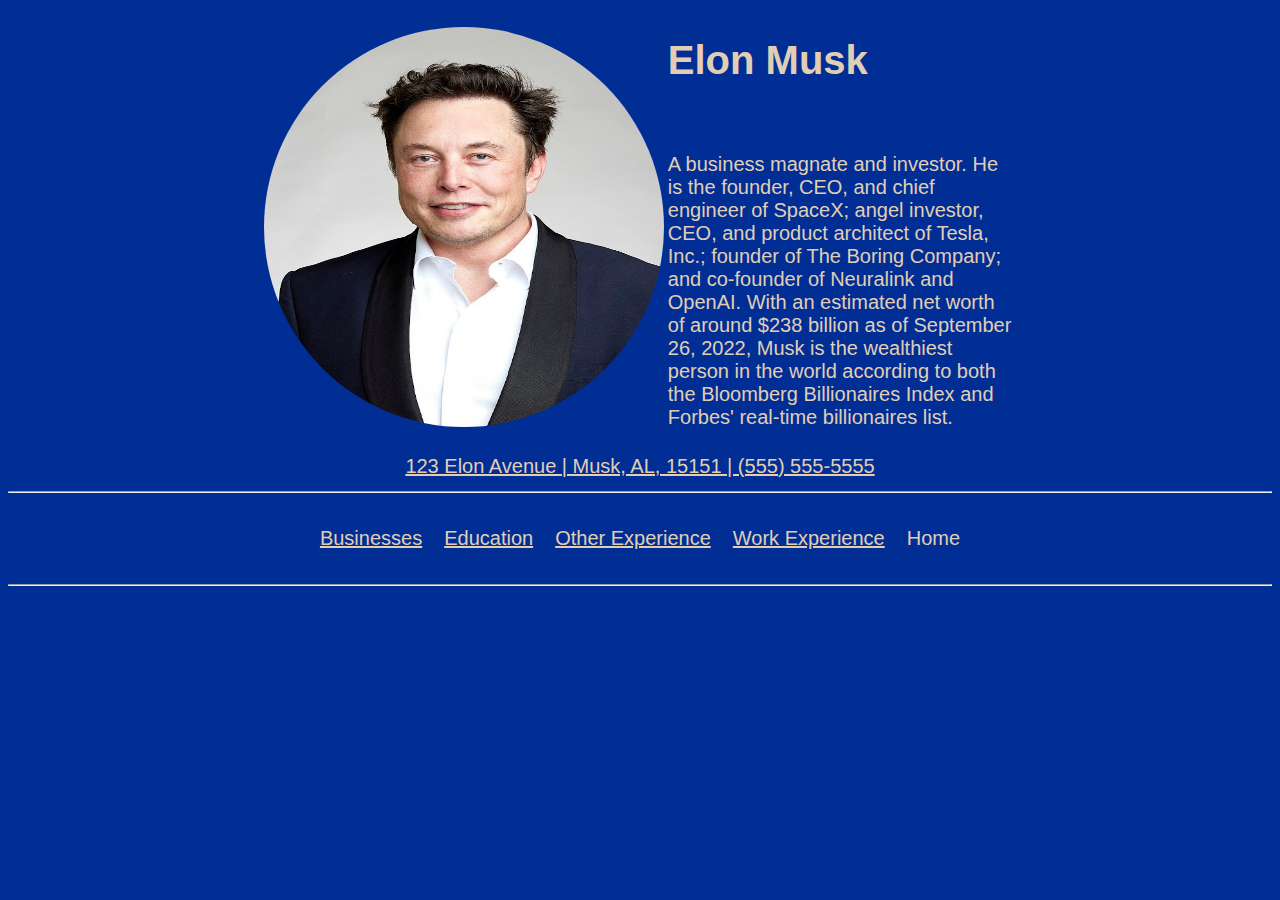
<file: index.html>
<!DOCTYPE html>
<html lang="en" dir="ltr">

<head>
  <meta charset="utf-8">
  <title>Home</title>
  <link rel="stylesheet" href="css/styles.css" />
</head>

<body>
  <table class="profileAlignment">
    <tr>
      <td>
        <img src="images/musk.jpeg" class="profilePic" />
      </td>
      <td>
        <h1>Elon Musk</h1>
        <br />
        <p>
          A business magnate and investor.
          He is the founder, CEO, and chief engineer of SpaceX; angel investor, CEO, and
          product architect of Tesla, Inc.; founder of
          The Boring Company; and co-founder of Neuralink and OpenAI.
          With an estimated net worth of around $238 billion as of September 26, 2022,
          Musk is the wealthiest person in the world according to both the Bloomberg
          Billionaires Index and Forbes' real-time billionaires list.


        </p>
      </td>
    </tr>
  </table>
  <table class="centerTable">
    <tr>
      <td>
        <a href="elon@musk.com">123 Elon Avenue | Musk, AL, 15151 | (555) 555-5555 </a>
      </td>
    </tr>
  </table>
  <hr />
  <table class="centerTable">
    <tr>
      <td class="linkCells">
        <table>
          <tr>
            <td class="linkCells">
             <a href="Businesses.html">Businesses</a>
            </td>
            <td class="linkCells">
             <a href="education.html">Education</a>
            </td>
            <td class="linkCells">
             <a href="otherexperience.html">Other Experience</a>
            </td>
            <td class="linkCells">
             <a href="workexperience.html">Work Experience</a>
            </td>
            <td class="linkCells">
              Home
            </td>
          </tr>
        </table>
      </td>
    </tr>
  </table>
  <hr />

</body>

</html>
</file>
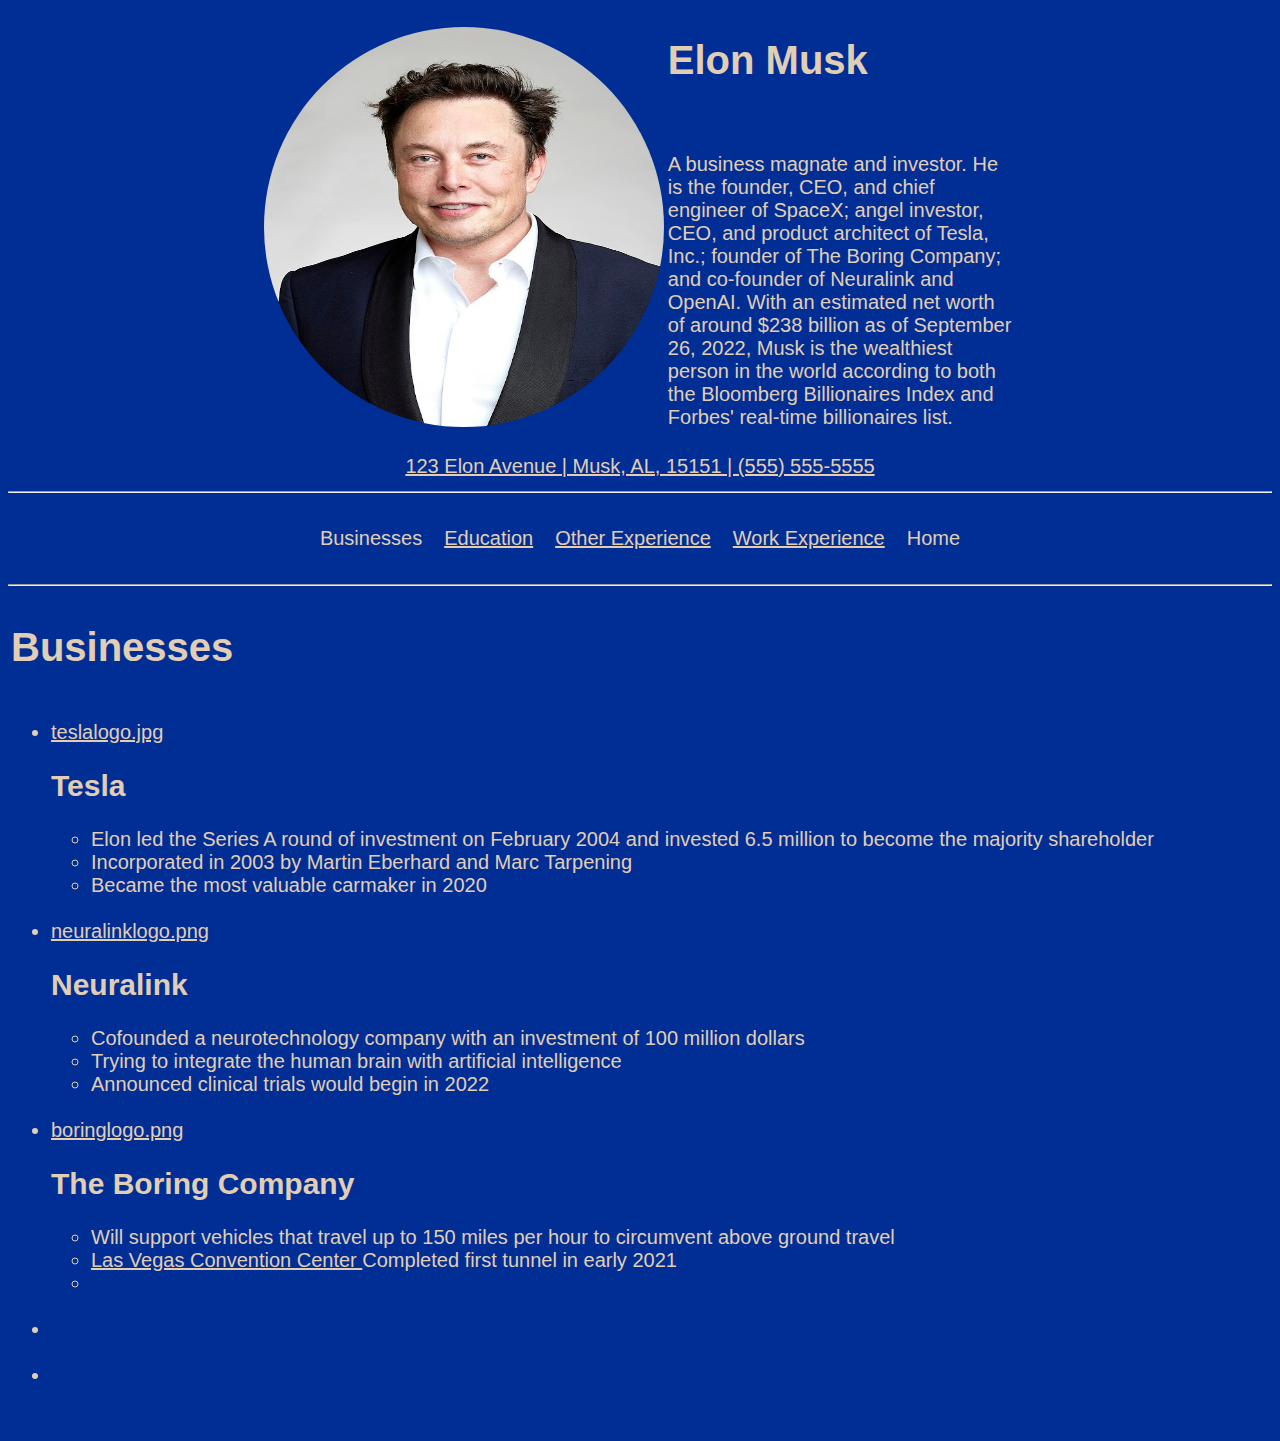
<file: Businesses.html>
<!DOCTYPE html>
<html lang="
" dir="ltr">
  <head>
    <meta charset="utf-8">
    <title>Businesses</title>
      <link rel="stylesheet" href="css/styles.css" />
  </head>
  <body>
    <table class="profileAlignment">
      <tr>
        <td>
          <img src="images/musk.jpeg" class="profilePic" />
        </td>
        <td>
          <h1>Elon Musk</h1>
          <br />
          <p>
            A business magnate and investor.
            He is the founder, CEO, and chief engineer of SpaceX; angel investor, CEO, and
            product architect of Tesla, Inc.; founder of
            The Boring Company; and co-founder of Neuralink and OpenAI.
            With an estimated net worth of around $238 billion as of September 26, 2022,
            Musk is the wealthiest person in the world according to both the Bloomberg
            Billionaires Index and Forbes' real-time billionaires list.


          </p>
        </td>
      </tr>
    </table>
    <table class="centerTable">
      <tr>
        <td>
          <a href="elon@musk.com">123 Elon Avenue | Musk, AL, 15151 | (555) 555-5555 </a>
        </td>
      </tr>
    </table>
    <hr />
    <table class="centerTable">
      <tr>
        <td class="linkCells">
          <table>
            <tr>
              <td class="linkCells">
               Businesses
              </td>
              <td class="linkCells">
               <a href="education.html">Education</a>
              </td>
              <td class="linkCells">
               <a href="otherexperience.html">Other Experience</a>
              </td>
              <td class="linkCells">
               <a href="workexperience.html">Work Experience</a>
              </td>
              <td class="linkCells">
                Home
              </td>
            </tr>
          </table>
        </td>
      </tr>
    </table>
    <hr />
<table>
  <tr>
    <td>
      <h1>Businesses</h1>
    </td>
  </tr>
  <tr>
    <td>
     <ul>
       <li>
         <a href="https://en.wikipedia.org/wiki/Tesla,_Inc.">teslalogo.jpg</a>
         <h2>Tesla</h2>
         <ul>
           <li>
             Elon led the Series
             A round of investment on February 2004 and invested 6.5 million to become the
             majority shareholder
           </li>
           <li>
             Incorporated in 2003 by Martin Eberhard and Marc Tarpening
           </li>
           <li>
             Became the most valuable carmaker in 2020
           </li>
         </ul>
       </li>
       <br />
       <li>
        <a href="https://en.wikipedia.org/wiki/Neuralink"> neuralinklogo.png</a>
        <h2>Neuralink</h2>
        <ul>
          <li>
            Cofounded a neurotechnology company with an investment of 100 million dollars
          </li>
          <li>
            Trying to integrate the human brain with artificial intelligence
          </li>
          <li>
            Announced clinical trials would begin in 2022
          </li>
        </ul>
       </li>
       <br />
       <li>
        <a href="https://en.wikipedia.org/wiki/The_Boring_Company">boringlogo.png</a>
        <h2>The Boring Company</h2>
        <ul>
          <li>
            Will support vehicles that travel up to 150 miles per hour to circumvent above ground travel
          </li>
          <li>
            <a href="https://en.wikipedia.org/wiki/Las_Vegas_Convention_Center"> Las Vegas Convention Center
</a>Completed first tunnel in early 2021
          </li>
          <li>

          </li>
        </ul>
       </li>
       <br />
       <li>

       </li>
       <br />
       <li>

       </li>
       <br />
     </ul>
    </td>
  </tr>
</table>
  </body>
</html>
</file>
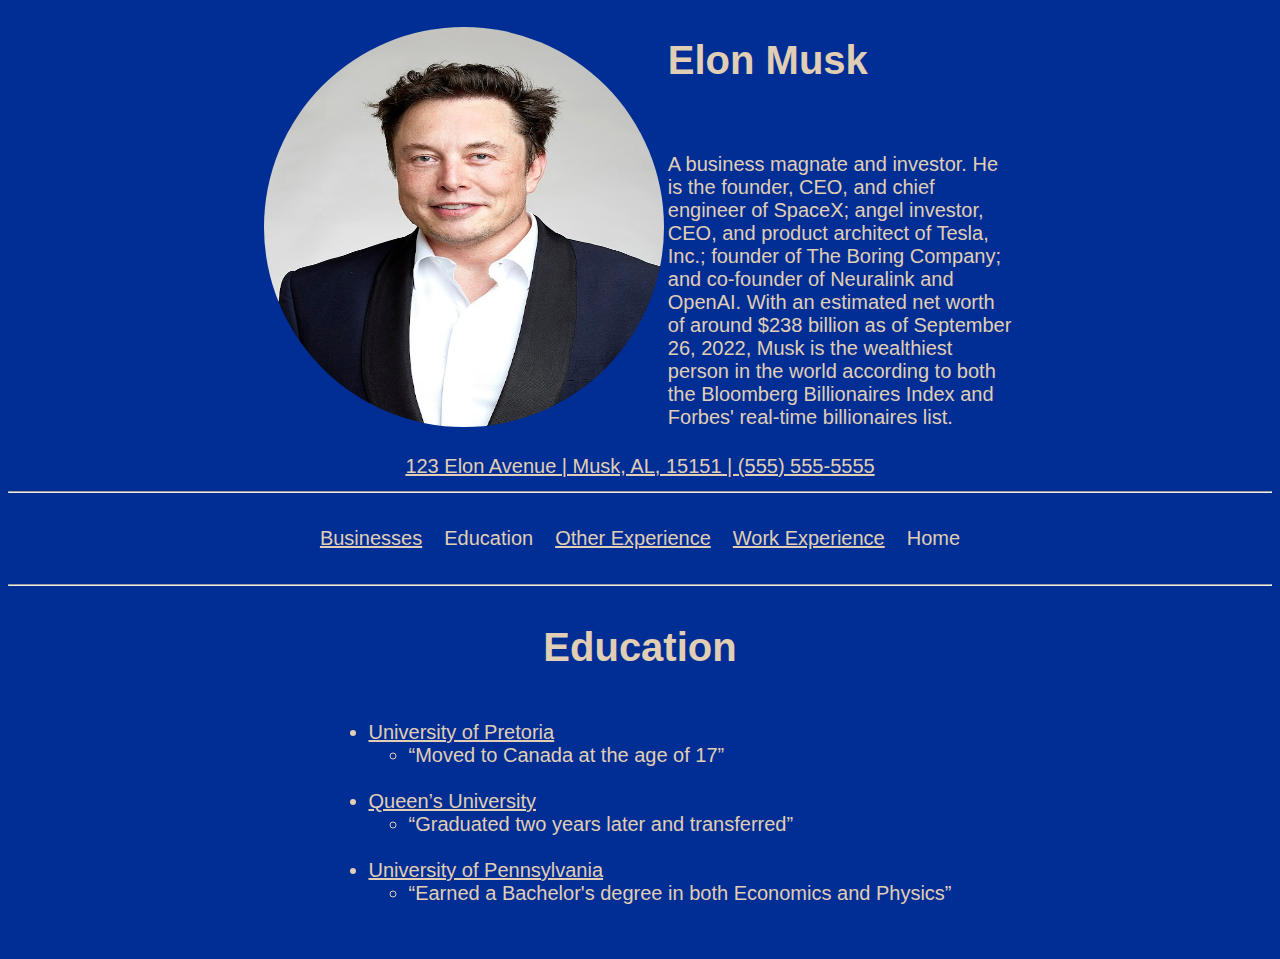
<file: education.html>
<!DOCTYPE html>
<html lang="en" dir="ltr">

<head>
  <meta charset="utf-8">
  <title>Education</title>
  <link rel="stylesheet" href="css/styles.css" />
</head>

<body>
  <table class="profileAlignment">
    <tr>
      <td>
        <img src="images/musk.jpeg" class="profilePic" />
      </td>
      <td>
        <h1>Elon Musk</h1>
        <br />
        <p>
          A business magnate and investor.
          He is the founder, CEO, and chief engineer of SpaceX; angel investor, CEO, and
          product architect of Tesla, Inc.; founder of
          The Boring Company; and co-founder of Neuralink and OpenAI.
          With an estimated net worth of around $238 billion as of September 26, 2022,
          Musk is the wealthiest person in the world according to both the Bloomberg
          Billionaires Index and Forbes' real-time billionaires list.


        </p>
      </td>
    </tr>
  </table>
  <table class="centerTable">
    <tr>
      <td>
        <a href="elon@musk.com">123 Elon Avenue | Musk, AL, 15151 | (555) 555-5555 </a>
      </td>
    </tr>
  </table>
  <hr />
  <table class="centerTable">
    <tr>
      <td class="linkCells">
        <table>
          <tr>
            <td class="linkCells">
              <a href="Businesses.html">Businesses</a>
            </td>
            <td class="linkCells">
              Education
            </td>
            <td class="linkCells">
              <a href="otherexperience.html">Other Experience</a>
            </td>
            <td class="linkCells">
              <a href="workexperience.html">Work Experience</a>
            </td>
            <td class="linkCells">
              Home
            </td>
          </tr>
        </table>
      </td>
    </tr>
  </table>
  <hr />
  <table class="infoAlignment">
    <tr>
      <td class="headOneAlign">
       <h1>Education</h1>
      </td>
    </tr>
    <tr>
      <td>
      <ul>
        <li>
          <a href="https://en.wikipedia.org/wiki/University_of_Pretoria"> University of Pretoria</a>
          <ul>
            <li>
              “Moved to Canada at the age of 17”
            </li>
          </ul>
        </li>
        <br />
        <li>
         <a href="https://en.wikipedia.org/wiki/Queen%27s_University_at_Kingston">Queen’s University</a>
         <ul>
           <li>
             “Graduated two years later and transferred”
           </li>
         </ul>
        </li>
        <br />
        <li>
         <a href="https://en.wikipedia.org/wiki/University_of_Pennsylvania">University of Pennsylvania</a>
         <ul>
           <li>
             “Earned a Bachelor's degree in both Economics and Physics”
           </li>
         </ul>
        </li>
        <br />
      </ul>
      </td>
    </tr>
  </table>

</body>

</html>
</file>
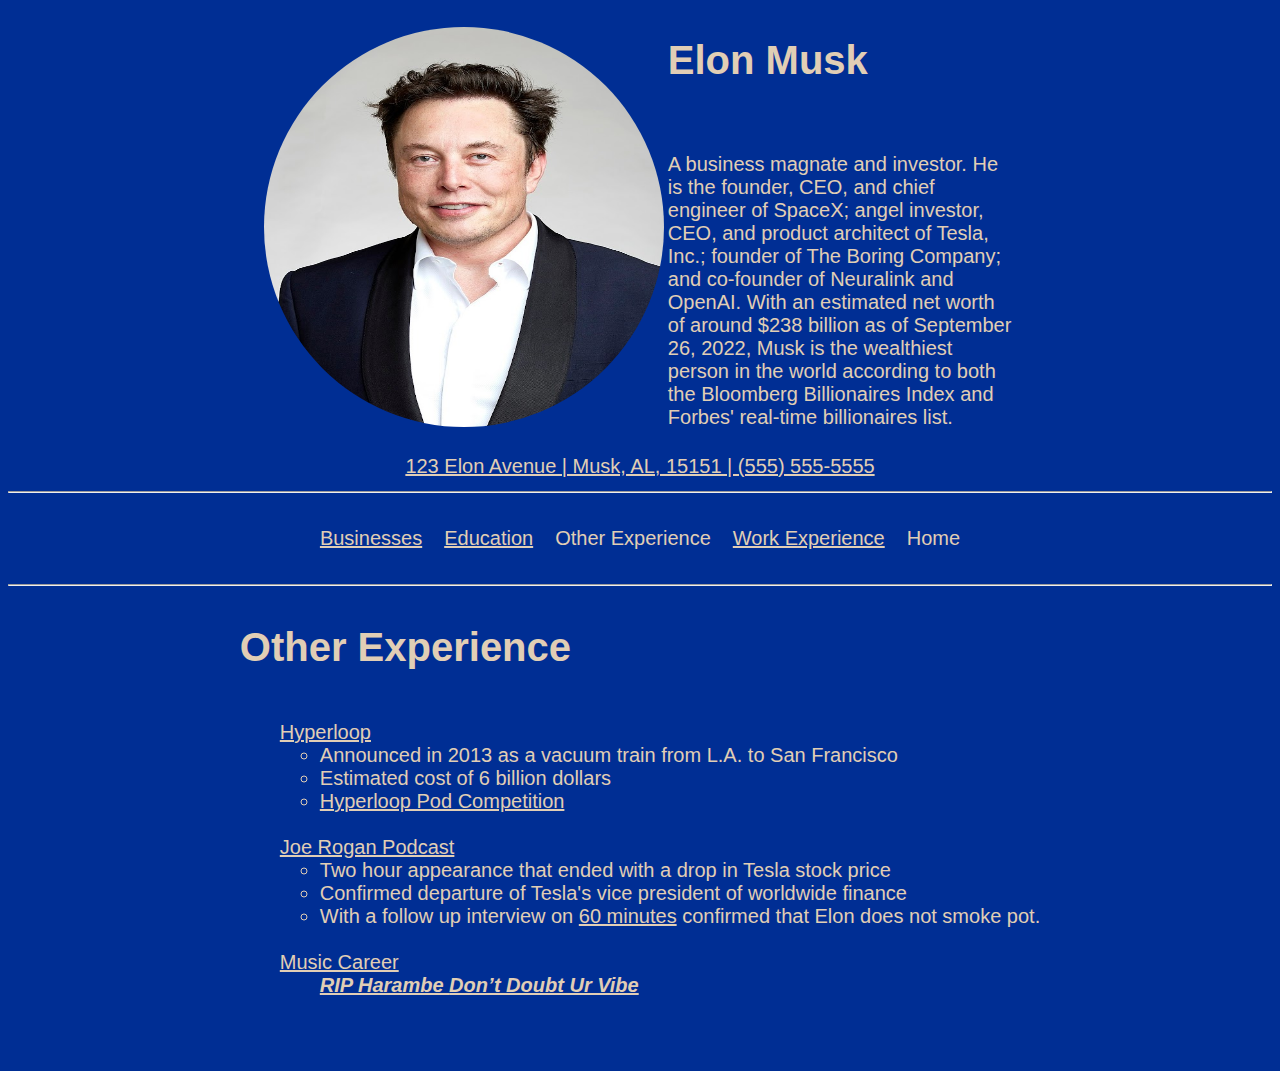
<file: otherexperience.html>
<!DOCTYPE html>
<html lang="en" dir="ltr">

<head>
  <meta charset="utf-8">
  <title>Other Experience</title>
  <link rel="stylesheet" href="css/styles.css" />
</head>

<body>
  <table class="profileAlignment">
    <tr>
      <td>
        <img src="images/musk.jpeg" class="profilePic" />
      </td>
      <td>
        <h1>Elon Musk</h1>
        <br />
        <p>
          A business magnate and investor.
          He is the founder, CEO, and chief engineer of SpaceX; angel investor, CEO, and
          product architect of Tesla, Inc.; founder of
          The Boring Company; and co-founder of Neuralink and OpenAI.
          With an estimated net worth of around $238 billion as of September 26, 2022,
          Musk is the wealthiest person in the world according to both the Bloomberg
          Billionaires Index and Forbes' real-time billionaires list.


        </p>
      </td>
    </tr>
  </table>
  <table class="centerTable">
    <tr>
      <td>
        <a href="elon@musk.com">123 Elon Avenue | Musk, AL, 15151 | (555) 555-5555 </a>
      </td>
    </tr>
  </table>
  <hr />
  <table class="centerTable">
    <tr>
      <td class="linkCells">
        <table>
          <tr>
            <td class="linkCells">
              <a href="Businesses.html">Businesses</a>
            </td>
            <td class="linkCells">
              <a href="education.html">Education</a>
            </td>
            <td class="linkCells">
              Other Experience
            </td>
            <td class="linkCells">
              <a href="workexperience.html">Work Experience</a>
            </td>
            <td class="linkCells">
              Home
            </td>
          </tr>
        </table>
      </td>
    </tr>
  </table>
  <hr />
  <table class="infoAlignment">
    <tr>
      <td headOneAlign>
        <h1>Other Experience</h1>
      </td>
    </tr>
    <tr>
      <td>
        <ul class=" ulListType">
          <li>
            <a href="https://en.wikipedia.org/wiki/Hyperloop">Hyperloop</a>
            <ul>
              <li>
                Announced in 2013 as a vacuum train from L.A. to San Francisco
              </li>
              <li>
                Estimated cost of 6 billion dollars
              </li>
              <li>
                <a href="https://en.wikipedia.org/wiki/Hyperloop_pod_competition">Hyperloop Pod Competition</a>
              </li>
            </ul>
          </li>
          <br />
          <li>
            <a href="https://en.wikipedia.org/wiki/The_Joe_Rogan_Experience">Joe Rogan Podcast</a>
            <ul>
              <li>
                Two hour appearance that ended with a drop in Tesla stock price
              </li>
              <li>
                Confirmed departure of Tesla's vice president of worldwide finance
              </li>
              <li>
                With a follow up interview on <a href="https://en.wikipedia.org/wiki/60_Minutes">60 minutes</a>
                confirmed that Elon does not smoke pot.
              </li>
            </ul>
          </li>
          <br />
          <Li>
            <p class="liUnderline">
              Music Career
            <ul>
              <p class="songTitle">
                RIP Harambe
              </p>
              <p class="songTitle">
                Don’t Doubt Ur Vibe
              </p>
            </ul>
            </p>
          </Li>
          <br />
        </ul>
      </td>
    </tr>
  </table>
</body>

</html>
</file>
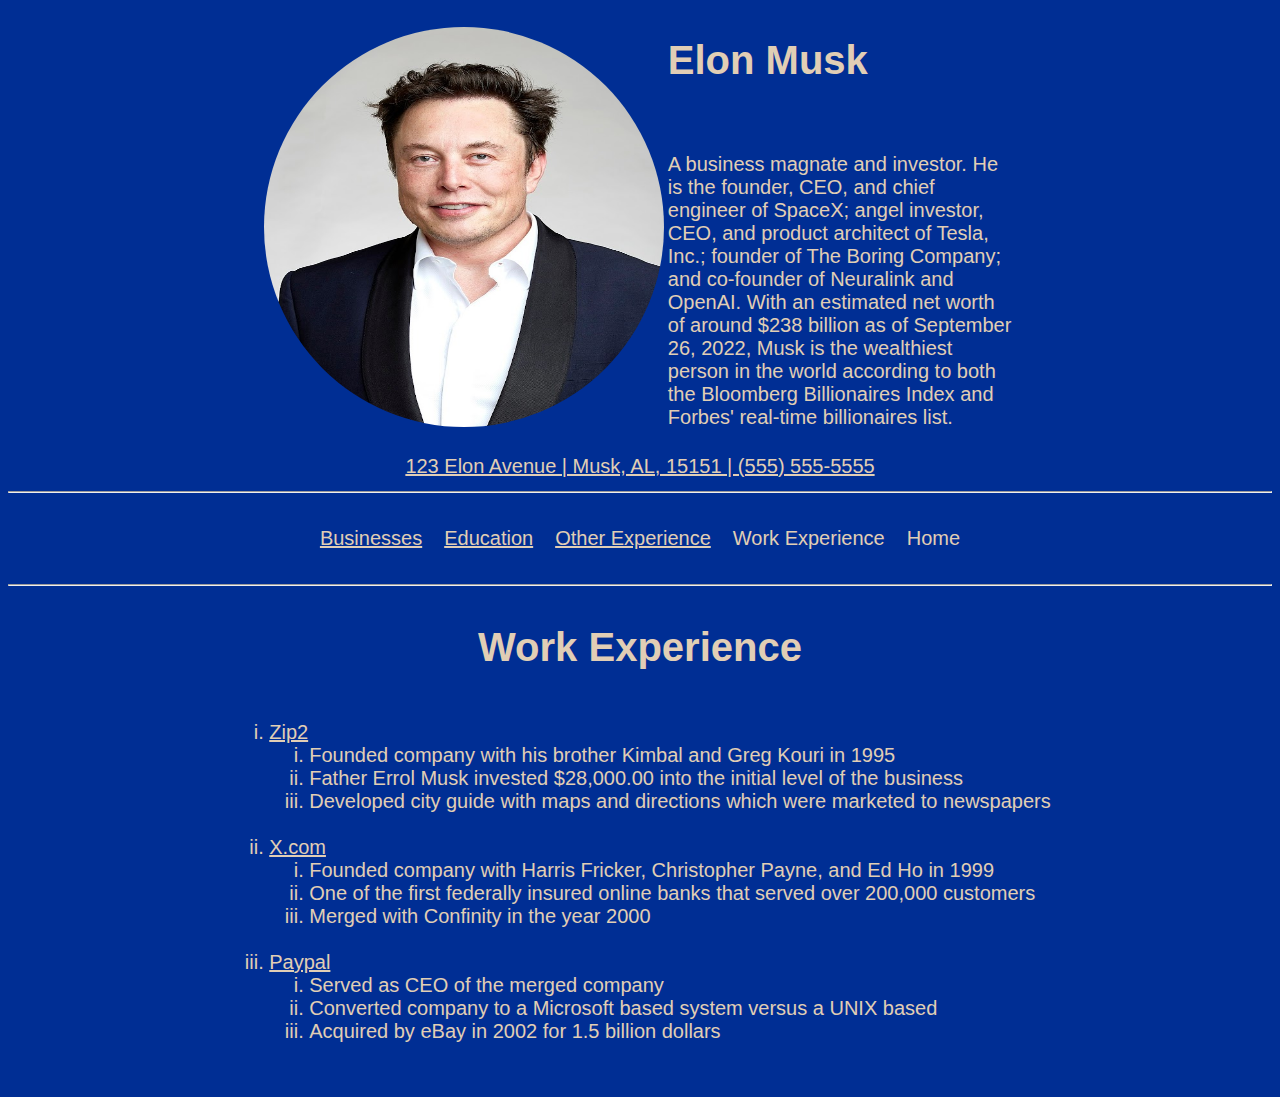
<file: workexperience.html>
<!DOCTYPE html>
<html lang="en" dir="ltr">

<head>
  <meta charset="utf-8">
  <title>Work Experience</title>
  <link rel="stylesheet" href="css/styles.css" />
</head>

<body>
  <table class="profileAlignment">
    <tr>
      <td>
        <img src="images/musk.jpeg" class="profilePic" />
      </td>
      <td>
        <h1>Elon Musk</h1>
        <br />
        <p>
          A business magnate and investor.
          He is the founder, CEO, and chief engineer of SpaceX; angel investor, CEO, and
          product architect of Tesla, Inc.; founder of
          The Boring Company; and co-founder of Neuralink and OpenAI.
          With an estimated net worth of around $238 billion as of September 26, 2022,
          Musk is the wealthiest person in the world according to both the Bloomberg
          Billionaires Index and Forbes' real-time billionaires list.


        </p>
      </td>
    </tr>
  </table>
  <table class="centerTable">
    <tr>
      <td>
        <a href="elon@musk.com">123 Elon Avenue | Musk, AL, 15151 | (555) 555-5555 </a>
      </td>
    </tr>
  </table>
  <hr />
  <table class="centerTable">
    <tr>
      <td class="linkCells">
        <table>
          <tr>
            <td class="linkCells">
              <a href="Businesses.html">Businesses</a>
            </td>
            <td class="linkCells">
              <a href="education.html">Education</a>
            </td>
            <td class="linkCells">
              <a href="otherexperience.html">Other Experience</a>
            </td>
            <td class="linkCells">
              Work Experience
            </td>
            <td class="linkCells">
              Home
            </td>
          </tr>
        </table>
      </td>
    </tr>
  </table>
  <hr />
  <table class="infoAlignment">
    <tr>
      <td class=" headOneAlign">
        <h1>Work Experience </h1>
      </td>
    </tr>
    <tr>
      <td>
        <ol>
          <li>
            <a href="https://en.wikipedia.org/wiki/Zip2">Zip2</a>
            <ol class="olLevelTwo">
              <li>
                Founded company with his brother Kimbal and Greg Kouri in 1995
              </li>
              <li>
                Father Errol Musk invested $28,000.00 into the initial level of the business
              </li>
              <li>
                Developed city guide with maps and directions which were marketed to newspapers
              </li>
            </ol>
          </li>
          <br />
          <li>
            <a href="https://en.wikipedia.org/wiki/X.com">X.com</a>
            <ol class="olLevelTwo">
              <li>
                Founded company with Harris Fricker, Christopher Payne, and Ed Ho in 1999
              </li>
              <li>
                One of the first federally insured online banks that served over 200,000 customers
              </li>
              <li>
                Merged with Confinity in the year 2000
              </li>
            </ol>
          </li>
          <br />
          <li>
            <a href="https://en.wikipedia.org/wiki/PayPal">Paypal</a>
            <ol class="olLevelTwo">
              <li>
                Served as CEO of the merged company
              </li>
              <li>
                Converted company to a Microsoft based system versus a UNIX based
              </li>
              <li>
                Acquired by eBay in 2002 for 1.5 billion dollars
              </li>
            </ol>
          </li>
          <br />
        </ol>
      </td>
    </tr>
  </table>

</body>

</html>
</file>
<file: css/styles.css>
body {
  background-color: #002E94;
  font-family: Arial;
  font-size: 1.25rem;
  color:#E1CeB5;
}

a:link{
color:#E1CEB5;
}

a:visited{
  color:#E1CEB5;
}

a:hover{
  color:#FFE7CC;
}

.profilePic{
  border-radius: 50%;
  height: 400px;
  width: 400px
}

.profileAlignment{
  padding-left: 20%;
  padding-right: 20%
}

.centerTable{
  Margin-left: auto;
  Margin-right: auto;
}

.linkCells{
  padding: 10px
}

.infoAlignment{
  margin-left: auto;
  margin-right: auto;
}

.headOneAlign{
  text-align: center;
}

ol{
  list-style-type: lower-roman;
}

.olLevelTwo{
  list-style-type: lower-roman;
}

.ulListType{
  list-style-type: none;
}

.songTitle{
  font-weight: bold;
  font-style: italic;
  text-decoration-line: underline;
  display: inline;
}

.liUnderline{
  text-decoration-line: underline;
  display: inline;
}
</file>
